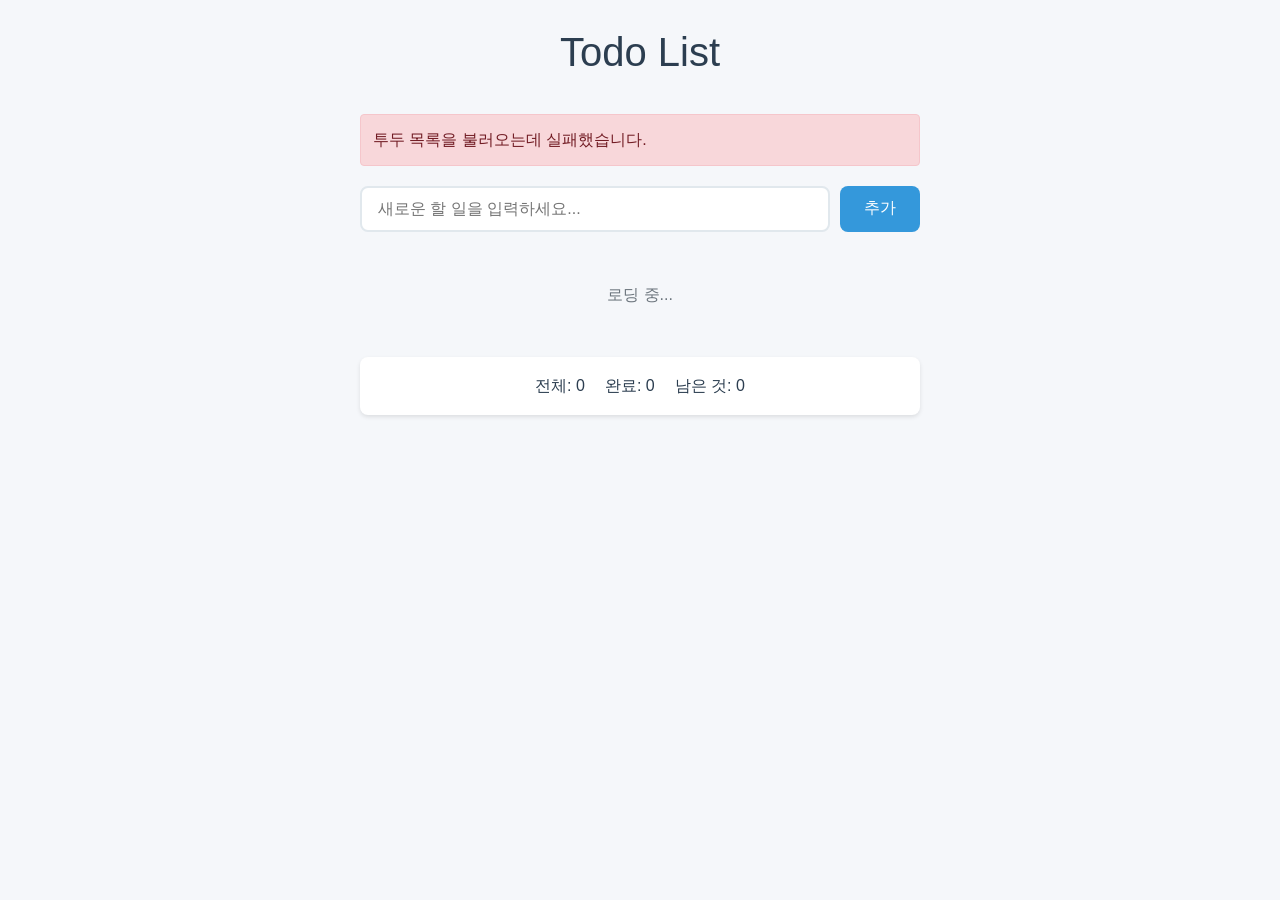
<file: frontend/src/index.html>
<!DOCTYPE html>
<html lang="ko">
<head>
    <meta charset="UTF-8">
    <meta name="viewport" content="width=device-width, initial-scale=1.0">
    <title>Todo App</title>
    <link rel="stylesheet" href="styles/main.css">
</head>
<body>
    <div class="container">
        <header>
            <h1>Todo List</h1>
        </header>
        
        <main>
            <section class="todo-form">
                <form id="addTodoForm">
                    <input type="text" id="todoInput" placeholder="새로운 할 일을 입력하세요..." required>
                    <button type="submit">추가</button>
                </form>
            </section>
            
            <section class="todo-list">
                <ul id="todoList" class="todos">
                    <!-- 동적으로 생성될 투두 아이템들 -->
                </ul>
            </section>
            
            <section class="todo-stats">
                <div class="stats">
                    <span id="totalCount">전체: 0</span>
                    <span id="completedCount">완료: 0</span>
                    <span id="pendingCount">남은 것: 0</span>
                </div>
            </section>
        </main>
    </div>
    
    <script src="scripts/api.js"></script>
    <script src="scripts/main.js"></script>
</body>
</html>
</file>
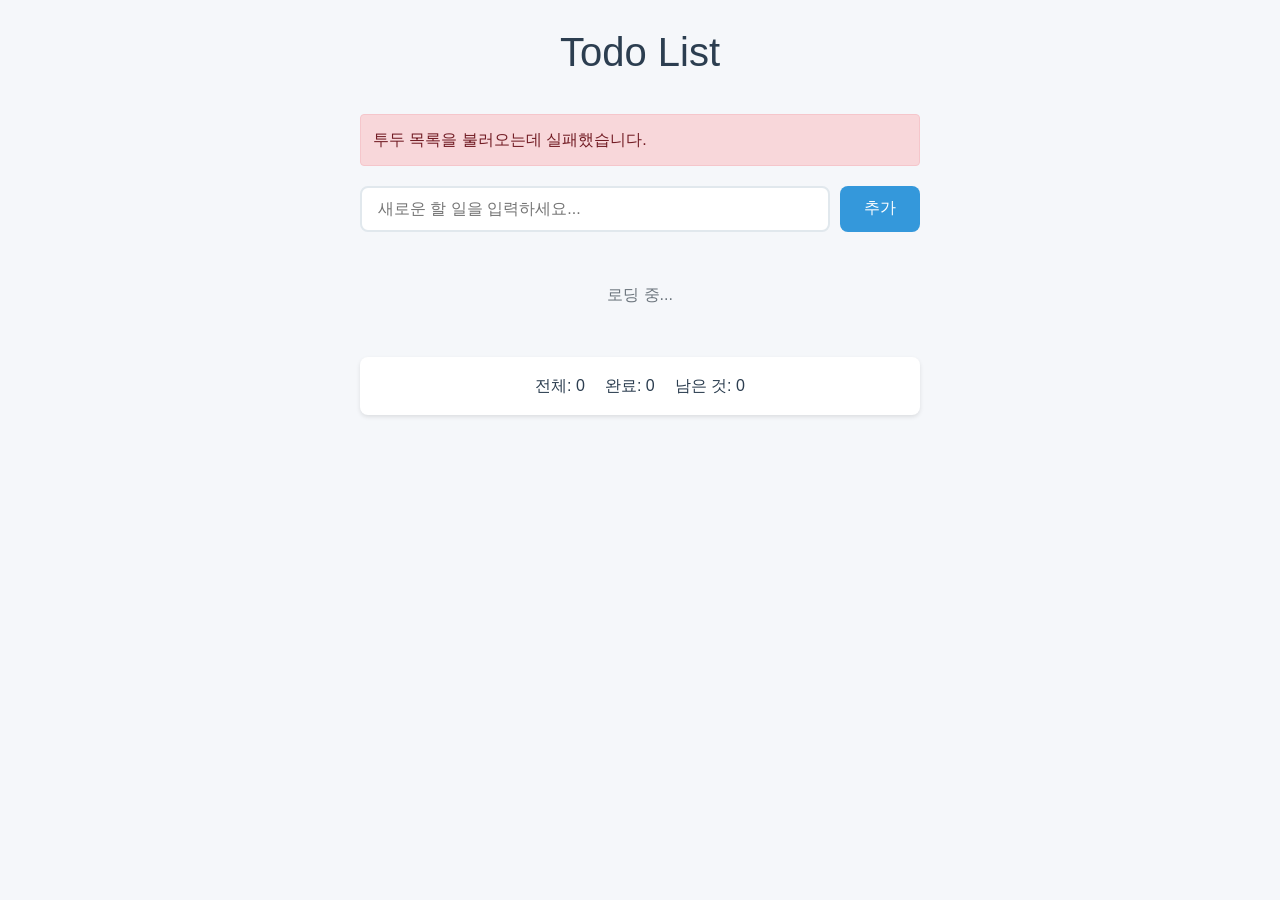
<file: frontend/src/pages/index.html>
<!DOCTYPE html>
<html lang="ko">
<head>
    <meta charset="UTF-8">
    <meta name="viewport" content="width=device-width, initial-scale=1.0">
    <title>Todo App</title>
    <link rel="stylesheet" href="../styles/main.css">
</head>
<body>
    <div class="container">
        <header>
            <h1>Todo List</h1>
        </header>
        
        <main>
            <section class="todo-form">
                <form id="addTodoForm">
                    <input type="text" id="todoInput" placeholder="새로운 할 일을 입력하세요..." required>
                    <button type="submit">추가</button>
                </form>
            </section>
            
            <section class="todo-list">
                <ul id="todoList" class="todos">
                    <!-- 동적으로 생성될 투두 아이템들 -->
                </ul>
            </section>
            
            <section class="todo-stats">
                <div class="stats">
                    <span id="totalCount">전체: 0</span>
                    <span id="completedCount">완료: 0</span>
                    <span id="pendingCount">남은 것: 0</span>
                </div>
            </section>
        </main>
    </div>
    
    <script src="../scripts/api.js"></script>
    <script src="../scripts/main.js"></script>
</body>
</html>
</file>
<file: frontend/src/styles/main.css>
* {
    margin: 0;
    padding: 0;
    box-sizing: border-box;
}

body {
    font-family: -apple-system, BlinkMacSystemFont, 'Segoe UI', Roboto, Oxygen, Ubuntu, Cantarell, sans-serif;
    background-color: #f5f7fa;
    color: #333;
    line-height: 1.6;
}

.container {
    max-width: 600px;
    margin: 0 auto;
    padding: 20px;
}

header {
    text-align: center;
    margin-bottom: 30px;
}

header h1 {
    color: #2c3e50;
    font-size: 2.5rem;
    font-weight: 300;
}

.todo-form {
    margin-bottom: 30px;
}

.todo-form form {
    display: flex;
    gap: 10px;
}

.todo-form input {
    flex: 1;
    padding: 12px 16px;
    border: 2px solid #e1e8ed;
    border-radius: 8px;
    font-size: 16px;
    transition: border-color 0.3s ease;
}

.todo-form input:focus {
    outline: none;
    border-color: #3498db;
}

.todo-form button {
    padding: 12px 24px;
    background-color: #3498db;
    color: white;
    border: none;
    border-radius: 8px;
    font-size: 16px;
    cursor: pointer;
    transition: background-color 0.3s ease;
}

.todo-form button:hover {
    background-color: #2980b9;
}

.todos {
    list-style: none;
}

.todo-item {
    background: white;
    border-radius: 8px;
    padding: 16px;
    margin-bottom: 10px;
    box-shadow: 0 2px 4px rgba(0, 0, 0, 0.1);
    display: flex;
    align-items: center;
    gap: 12px;
    transition: box-shadow 0.3s ease;
}

.todo-item:hover {
    box-shadow: 0 4px 8px rgba(0, 0, 0, 0.15);
}

.todo-item.completed {
    opacity: 0.7;
    background-color: #f8f9fa;
}

.todo-item.completed .todo-text {
    text-decoration: line-through;
    color: #6c757d;
}

.todo-checkbox {
    width: 20px;
    height: 20px;
    cursor: pointer;
}

.todo-text {
    flex: 1;
    font-size: 16px;
}

.todo-actions {
    display: flex;
    gap: 8px;
}

.btn {
    padding: 6px 12px;
    border: none;
    border-radius: 4px;
    font-size: 14px;
    cursor: pointer;
    transition: background-color 0.3s ease;
}

.btn-edit {
    background-color: #f39c12;
    color: white;
}

.btn-edit:hover {
    background-color: #e67e22;
}

.btn-delete {
    background-color: #e74c3c;
    color: white;
}

.btn-delete:hover {
    background-color: #c0392b;
}

.todo-stats {
    margin-top: 30px;
    text-align: center;
}

.stats {
    display: flex;
    justify-content: center;
    gap: 20px;
    padding: 16px;
    background: white;
    border-radius: 8px;
    box-shadow: 0 2px 4px rgba(0, 0, 0, 0.1);
}

.stats span {
    font-weight: 500;
    color: #2c3e50;
}

.loading {
    text-align: center;
    padding: 20px;
    color: #6c757d;
}

.error {
    background-color: #f8d7da;
    color: #721c24;
    padding: 12px;
    border-radius: 4px;
    margin-bottom: 20px;
    border: 1px solid #f5c6cb;
}

@media (max-width: 640px) {
    .container {
        padding: 10px;
    }
    
    .todo-form form {
        flex-direction: column;
    }
    
    .stats {
        flex-direction: column;
        gap: 10px;
    }
}
</file>
